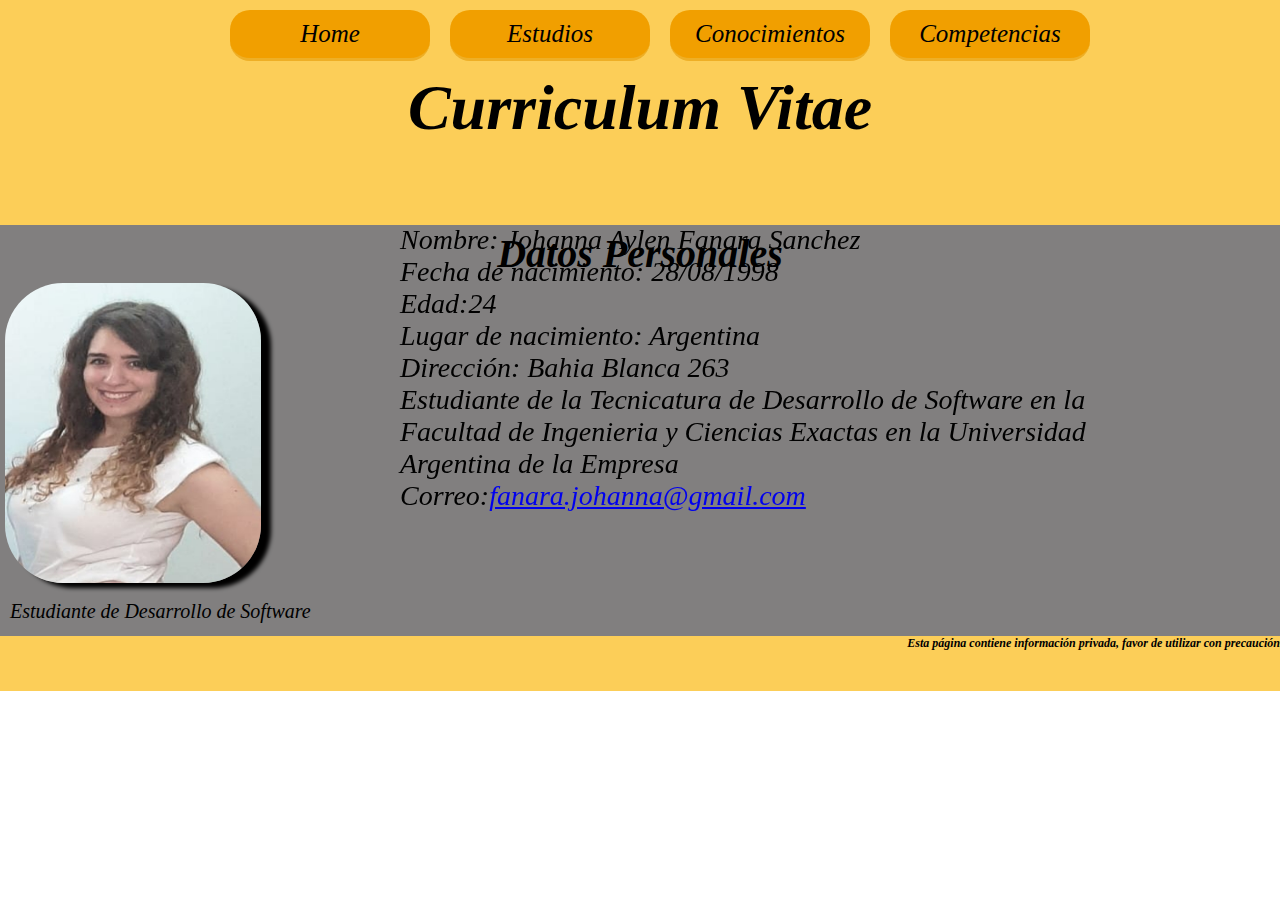
<file: index.html>
<!DOCTYPE html>
<html lang="en">
<head>
    <meta charset="UTF-8">
    <meta http-equiv="X-UA-Compatible" content="IE=edge">
    <meta name="viewport" content="width=device-width, initial-scale=1.0">
    <title>Curriculum|Fanara</title>
    <link rel="stylesheet" href="./style/style.css">
</head>
<body>
     <header>
         <nav>
            <input type="checkbox" id="menu">
            <label for="menu"> ☰ </label>
             <ul>
                 <li class="boton"><a href="index.html">Home</a></li>
                 <li class="boton"><a href="./estudios.html">Estudios</a></li>
                 <li class="boton"><a href="./conocimientos.html">Conocimientos</a></li>
                 <li class="boton"><a href="./competencias.html">Competencias</a></li>
            </ul>
        </nav>
         <h1>Curriculum Vitae</h1>
    </header>
    <main>
         <h2>Datos Personales</h2> 
        <div class="responsive">
             <img class="foto" src="./img/foto.jpeg" alt="foto de johanna">
          <div class="epigrafe">
                 <p>Estudiante de Desarrollo de Software</p>
          </div>
          <div class="datos">
                 <p>Nombre: Johanna Aylen Fanara Sanchez</p>
                 <p>Fecha de nacimiento: 28/08/1998</p>
                 <p>Edad:24</p>
                 <p>Lugar de nacimiento: Argentina</p>
                 <p>Dirección: Bahia Blanca 263</p>
                 <p>Estudiante de la Tecnicatura de Desarrollo de Software en la Facultad de Ingenieria y Ciencias Exactas
                 en la Universidad Argentina de la Empresa</p>
                 <p>Correo:<a href="fanara.johanna@gmail.com">fanara.johanna@gmail.com</a></p>
          </div>
        </div>
  
    </main>
    <footer>
         <p>Esta página contiene información privada, favor de utilizar con precaución</p>  
    </footer>
</body>
</html>
</file>
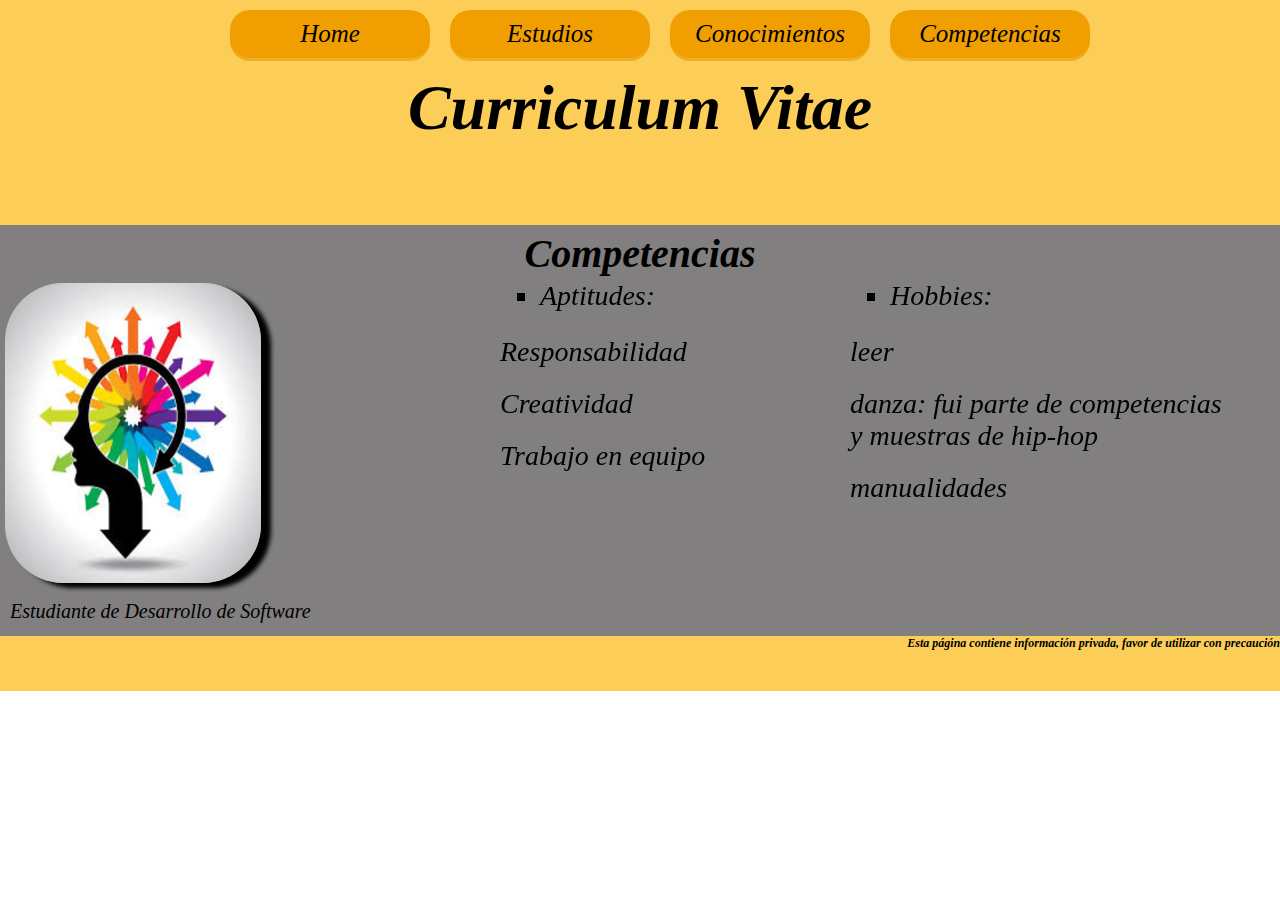
<file: competencias.html>
<!DOCTYPE html>
<html lang="en">
<head>
    <meta charset="UTF-8">
    <meta http-equiv="X-UA-Compatible" content="IE=edge">
    <meta name="viewport" content="width=device-width, initial-scale=1.0">
    <title>Curriculum|Fanara</title>
    <link rel="stylesheet" href="./style/style.css">
</head>
<body>
    <header>
        <nav>
            <input type="checkbox" id="menu">
            <label for="menu"> ☰ </label>
            <ul>
                <li class="boton">
                    <a href="index.html">Home</a>
                </li>
                <li class="boton">
                    <a href="./estudios.html">Estudios</a>
                </li>
                <li class="boton">
                    <a href="./conocimientos.html">Conocimientos</a>
                </li>
                <li class="boton">
                    <a href="./competencias.html">Competencias</a>
                </li>
           </ul>
       </nav>
        <h1>Curriculum Vitae</h1>
   </header>
   <main>
    <h2>Competencias</h2>
     <div class="responsive">
         <img class="foto" src="./img/competencias.jpeg" alt=""> 
     <ul class="texto">
         <li>Aptitudes:</li>
     </ul>
     <div class="parrafo">
         <p>Responsabilidad</p>
         <p>Creatividad</p>
         <p>Trabajo en equipo</p>
    </div>
       <ul class="hobbies">
           <li>Hobbies:</li>    
     </ul>
      <div class="parrafo2">
         <p>leer</p>
         <p>danza: fui parte de competencias y muestras de hip-hop</p>
         <p>manualidades</p>
   </div>
   <div class="epigrafe">
         <p> Estudiante de Desarrollo de Software</p>
   </div>
   </div>
    </main> 
    <footer>
         <p>Esta página contiene información privada, favor de utilizar con precaución</p>  
    </footer>
</body>
</html>
</file>
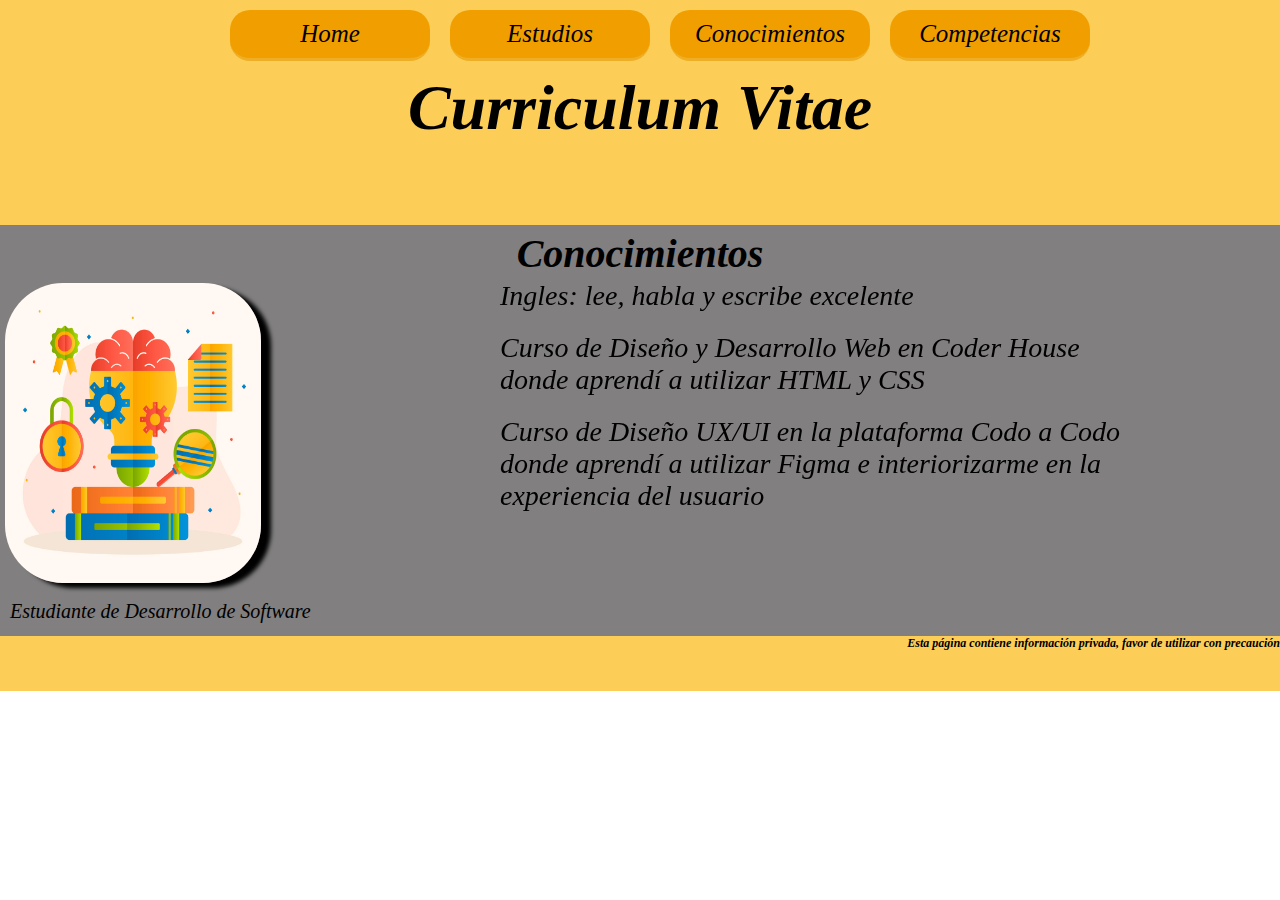
<file: conocimientos.html>
<!DOCTYPE html>
<html lang="en">
<head>
    <meta charset="UTF-8">
    <meta http-equiv="X-UA-Compatible" content="IE=edge">
    <meta name="viewport" content="width=device-width, initial-scale=1.0">
    <title>Curriculum|Fanara</title>
    <link rel="stylesheet" href="./style/style.css">
</head>
<body>
    <header>
        <nav>
            <input type="checkbox" id="menu">
            <label for="menu"> ☰ </label>
            <ul>
                <li class="boton">
                    <a href="index.html">Home</a>
                </li>
                <li class="boton">
                    <a href="./estudios.html">Estudios</a>
                </li>
                <li class="boton">
                    <a href="./conocimientos.html">Conocimientos</a>
                </li>
                <li class="boton">
                    <a href="./competencias.html">Competencias</a>
                </li>
           </ul>
       </nav>
        <h1>Curriculum Vitae</h1>
   </header>
   <main>
    <h2>Conocimientos</h2>
    <div class="responsive">
         <img class="foto" src="./img/conocimientos.jpg" alt="">
    <div class="texto">
        <p>Ingles: lee, habla y escribe excelente</p>
        <p>Curso de Diseño y Desarrollo Web en Coder House donde aprendí a utilizar HTML y CSS</p>
        <p>Curso de Diseño UX/UI en la plataforma Codo a Codo donde aprendí a utilizar Figma e interiorizarme en 
         la experiencia del usuario</p>
    </div>
    <div class="epigrafe">
       <p> Estudiante de Desarrollo de Software</p>
    </div>
    </div>
</main> 
<footer>
    <p>Esta página contiene información privada, favor de utilizar con precaución</p>  
</footer>
</body>
</html>
</file>
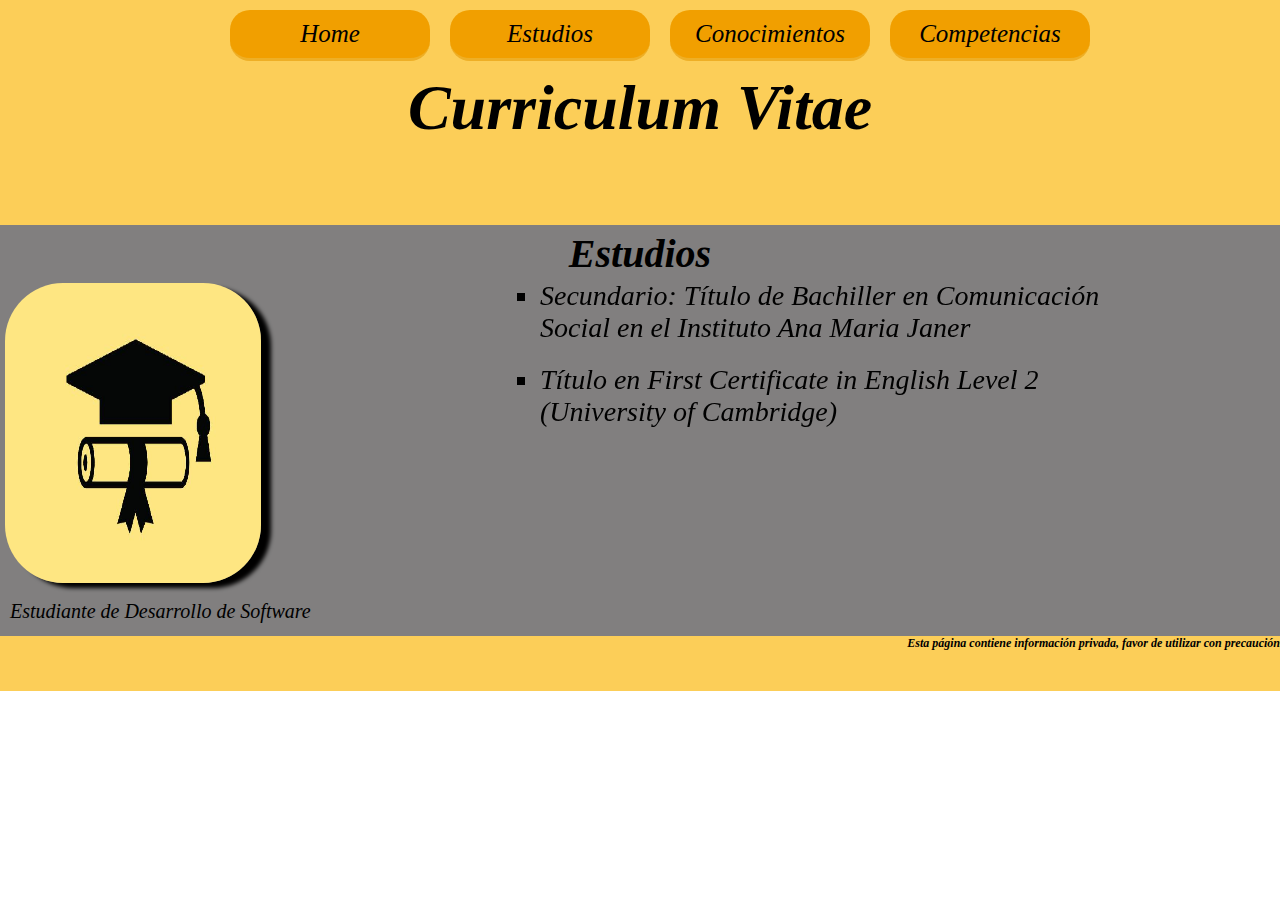
<file: estudios.html>
<!DOCTYPE html>
<html lang="en">
<head>
    <meta charset="UTF-8">
    <meta http-equiv="X-UA-Compatible" content="IE=edge">
    <meta name="viewport" content="width=device-width, initial-scale=1.0">
    <title>Curriculum|Fanara</title>
    <link rel="stylesheet" href="./style/style.css">
</head>
<body>
    <header>
        <nav>
            <input type="checkbox" id="menu">
            <label for="menu"> ☰ </label>
            <ul>
                <li class="boton">
                    <a href="index.html">Home</a>
                </li>
                <li class="boton">
                    <a href="./estudios.html">Estudios</a>
                </li>
                <li class="boton">
                    <a href="./conocimientos.html">Conocimientos</a>
                </li>
                <li class="boton">
                    <a href="./competencias.html">Competencias</a>
                </li>
           </ul>
       </nav>
        <h1>Curriculum Vitae</h1>
   </header>
   <main>
    <h2>Estudios</h2>
    <div class="responsive" >
         <img class="foto" src="./img/estudios.jpg" alt="">
    <ul class="texto">
        <li>Secundario: Título de Bachiller en Comunicación Social en el Instituto Ana Maria Janer</li>
        <li>Título en First Certificate in English Level 2 (University of Cambridge)</li>
    </ul>
    <div class="epigrafe">
       <p> Estudiante de Desarrollo de Software</p>
    </div>
    </div>
</main>
<footer>
    <p>Esta página contiene información privada, favor de utilizar con precaución</p>  
</footer>  
</body>
</html>
</file>
<file: style/style.css>
*{
    margin: 0;
    box-sizing: border-box;
}
header{
    width: 100%;
    position: relative;
    height: 25vh;
    background-color: #FCCE58;
}
input{
    display: none;
}
label{
    display: none;
}
ul{
    display: flex;
    justify-content: center;
    margin: 0;
}
.boton{
    display: block;
    background:  #F19F00;
    margin: 10px;
    padding: 10px;
    width: 200px;
    border-radius: 20px;
    border-bottom: 3px solid rgb(238, 175, 38);
    text-align: center;
    list-style: none;
}
.boton a{
    text-decoration: none;
    color: black;
    font-family: 'Inter';
    font-style: italic;
    font-weight: 600px;
    font-size: 25px;
}
h1{
    text-align: center;
    font-family: 'Inter';
    font-style: italic;
    font-weight: 800;
    font-size: 64px;
}
                 /* Inicio*/
main{
    position: relative;
    background-color: #817f7f;
}
h2{
    font-family: 'Inter';
    font-style: italic;
    font-weight: 600;
    font-size: 40px;
    line-height: 58px;
    text-align: center;
    color: #000000;
    position: relative;
}

.foto{
    width: 20%;
    height: 300px;
    top: 80px;
    border-radius: 58px;
    box-shadow: 10px 5px 4px;
    margin-left: 5px;
}
.datos{
    position: fixed;
    width: 60%;
    top: 8em;
    left: 400px;
    font-family: 'Inter';
    font-style: italic;
    font-size: 28px;
    color: #000000;
}
.texto{
    width: 50%;
    top: 10em;
    left: 500px;
    font-family: 'Inter';
    font-style: italic;
    font-size: 28px;
    color: #000000;
    position: fixed;
    display: flex;
    flex-direction: column;
    gap: 20px;
    list-style-type: square;
}
.parrafo{
    width: 50%;
    top: 12em;
    left: 500px;
    font-family: 'Inter';
    font-style: italic;
    font-size: 28px;
    color: #000000;
    position: fixed;
    display: flex;
    flex-direction: column;
    gap: 20px;
    list-style-type: square;
}
              /* competencia*/
.hobbies{
    width: 50%;
    top: 10em;
    left: 850px;
    font-family: 'Inter';
    font-style: italic;
    font-size: 28px;
    color: #000000;
    position: fixed;
    display: flex;
    flex-direction: column;
    gap: 20px;
    list-style-type: square;
}
.parrafo2{
    width: 30%;
    top: 12em;
    left: 850px;
    font-family: 'Inter';
    font-style: italic;
    font-size: 28px;
    color: #000000;
    position: fixed;
    display: flex;
    flex-direction: column;
    gap: 20px;
    list-style-type: square;
}
.epigrafe{
    font-family: 'Inter';
    font-style: italic;
    font-weight: 400;
    font-size: 20px;
    line-height: 29px;
    color: #000000;
    padding: 10px;
} 
footer{
    background-color:  #FCCE58;
    width: 100%;
    height: 55px;
    background-size: cover;
     display: flex;
    justify-content: end;
    font-family: 'Inter';
    font-style: italic;
    font-weight: 600;
    font-size: 12px;
    color: #000000;
}
@media (max-width: 550px){
    header{
        height: auto;
    }
    input:checked  ~ ul{
        display:block;
    }
    input:checked ~ label { 
        background: lightgrey; 
    }
    label{
        box-sizing: border-box;
        display: block;
        border: 2px solid black;
        border-radius: 5px;
        width: 30px;
        height: 30px;
        line-height: 30px;
        font-weight: bold;
        text-align: center;
        user-select: none;

    }
    ul{
        display: none;
        background-color:#FCCE58;
    }
    .boton{
        margin: 0px;
        text-align: left;
        font-size: 15px;
        padding: 0px;
        background: #FCCE58;
        border-radius: 0px;
        width: 50px;
    }
    .boton a{
        text-decoration: none;
        color: black;
    }
    h1{
        display: block;
        font-weight: 600;
        font-size: 50px;  
    }
    main{
     display: flex;
     flex-direction: column;
     height: 80vh;
    }
    h2{
        font-size: 30px;
        line-height: 58px;
    }
    .responsive{
        display: flex;
        justify-content: center;
    }
    .responsive .foto{
        width: 25%;
        height: 100px;
    }
    .responsive .datos{
        width: 60%;
        left: 120px;
        font-size: 18px;
        display: flex;
        flex-direction: column;
       top:14em;
    }
    .responsive .texto{
        width: 60%;
        left: 100px;
        font-size: 18px;
        display: flex;
        flex-direction: column;
       top:15em;
       background-color: #817f7f;
    }
    .responsive .parrafo {
        width: 50%;
        top: 20em;
        left: 150px;
        font-size: 15px;
        gap: 10px;
    }
    .responsive .hobbies{
        width: 50%;
        top: 10em;
        left: 100px;
        font-size: 18px;
       top: 22em;
        gap: 10px;
        background-color: #817f7f;
    }
    .responsive .parrafo2 {
        width: 50%;
        top: 28em;
        left: 150px;
        font-size: 15px;
        gap: 10px;
    }
    .epigrafe{
        display: none;
    } 
    footer{
        height: 20px;
        font-weight: 500;
        font-size: 10px;
    }

}
</file>
